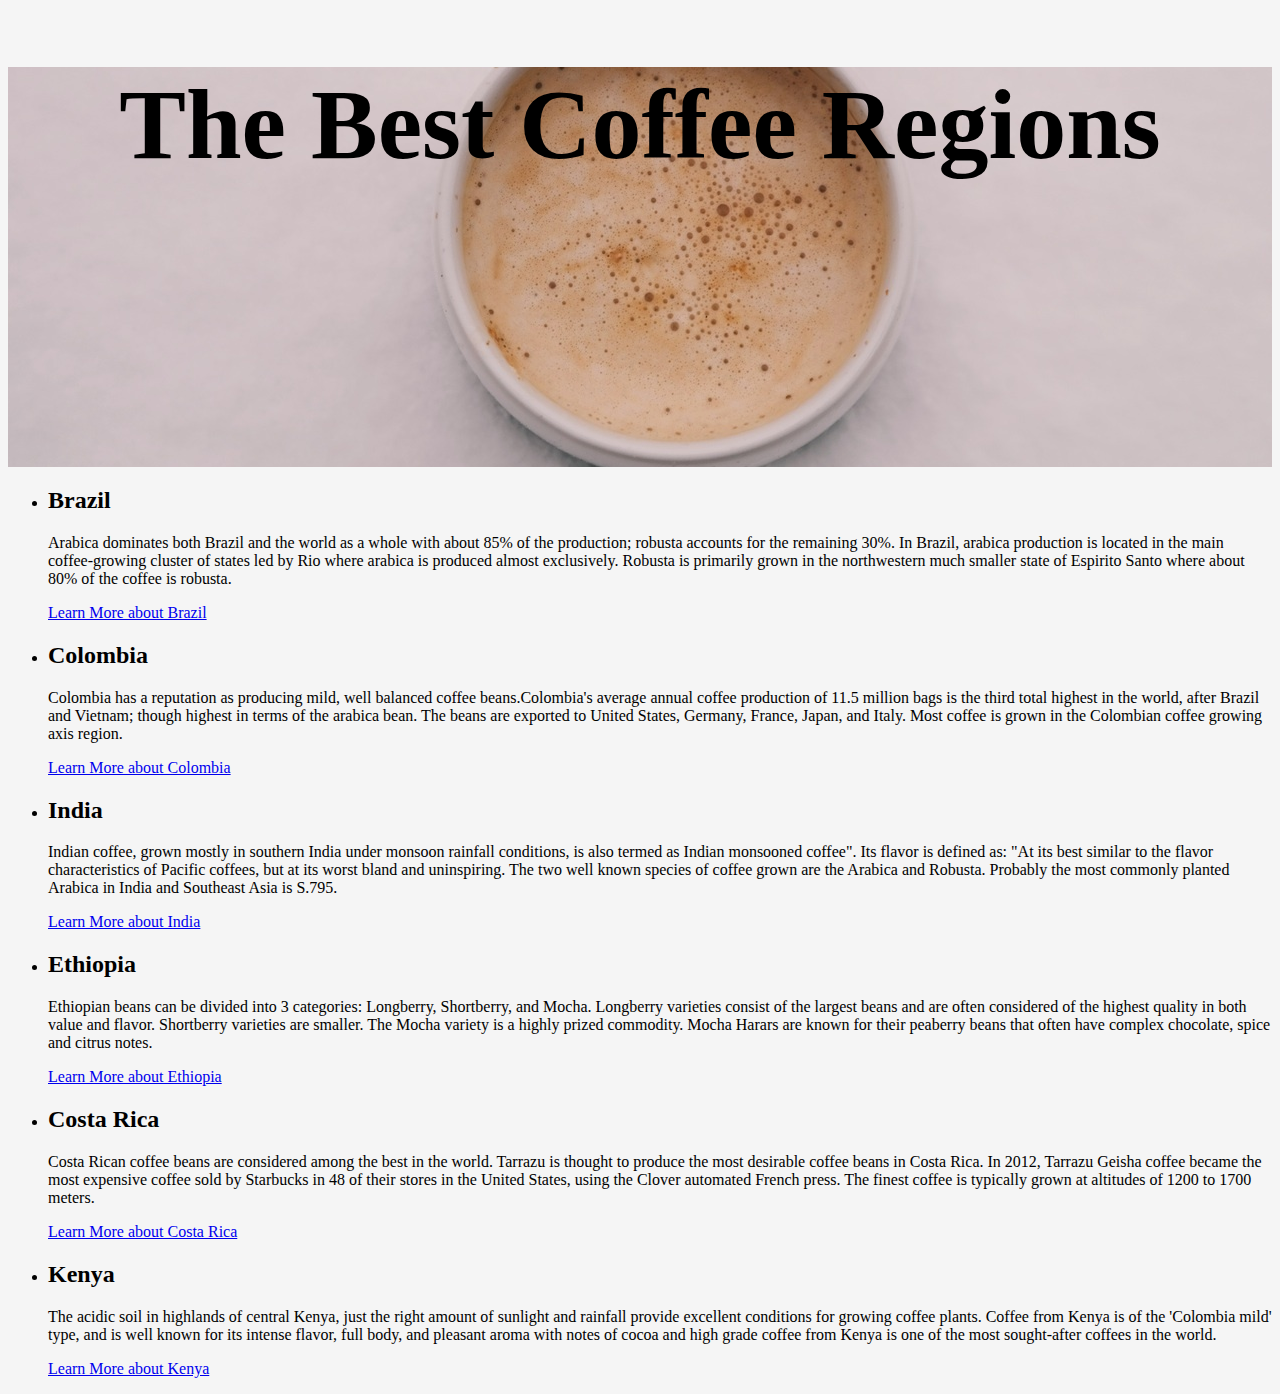
<file: AIT/02_CSS_Coffee_25_04_2023/index.html>
<!DOCTYPE html>
<html lang="en">
  <head>
    <meta charset="UTF-8" />
    <link rel="shortcut icon" href="./images/coffee.png" type="image/x-icon" />
    <link rel="stylesheet" href="./style.css" />
    <title>Coffee</title>
  </head>
  <body>
    <div class="header">
      <h1>The Best Coffee Regions</h1>
    </div>
    <div class="main">
      <ul>
        <li>
          <h2>Brazil</h2>
          <p>
            Arabica dominates both Brazil and the world as a whole with about
            85% of the production; robusta accounts for the remaining 30%. In
            Brazil, arabica production is located in the main coffee-growing
            cluster of states led by Rio where arabica is produced almost
            exclusively. Robusta is primarily grown in the northwestern much
            smaller state of Espirito Santo where about 80% of the coffee is
            robusta.
          </p>
          <a href="https://ru.wikipedia.org/wiki/brazil">
            Learn More about Brazil</a
          >
        </li>
        <li>
          <h2>Colombia</h2>
          <p>
            Colombia has a reputation as producing mild, well balanced coffee
            beans.Colombia's average annual coffee production of 11.5 million
            bags is the third total highest in the world, after Brazil and
            Vietnam; though highest in terms of the arabica bean. The beans are
            exported to United States, Germany, France, Japan, and Italy. Most
            coffee is grown in the Colombian coffee growing axis region.
          </p>
          <a href="https://ru.wikipedia.org/wiki/colombia">
            Learn More about Colombia</a
          >
        </li>
        <li>
          <h2>India</h2>
          <p>
            Indian coffee, grown mostly in southern India under monsoon rainfall
            conditions, is also termed as Indian monsooned coffee". Its flavor
            is defined as: "At its best similar to the flavor characteristics of
            Pacific coffees, but at its worst bland and uninspiring. The two
            well known species of coffee grown are the Arabica and Robusta.
            Probably the most commonly planted Arabica in India and Southeast
            Asia is S.795.
          </p>
          <a href="https://ru.wikipedia.org/wiki/India">
            Learn More about India</a>
        </li>
        <li>
          <h2>Ethiopia</h2>
          <p>
            Ethiopian beans can be divided into 3 categories: Longberry,
            Shortberry, and Mocha. Longberry varieties consist of the largest
            beans and are often considered of the highest quality in both value
            and flavor. Shortberry varieties are smaller. The Mocha variety is a
            highly prized commodity. Mocha Harars are known for their peaberry
            beans that often have complex chocolate, spice and citrus notes.
          </p>
          <a href="https://ru.wikipedia.org/wiki/%D0%AD%D1%84%D0%B8%D0%BE%D0%BF%D0%B8%D1%8F">
            Learn More about Ethiopia</a>
        </li>
        <li>
          <h2>Costa Rica</h2>
          <p>
            Costa Rican coffee beans are considered among the best in the world.
            Tarrazu is thought to produce the most desirable coffee beans in
            Costa Rica. In 2012, Tarrazu Geisha coffee became the most expensive
            coffee sold by Starbucks in 48 of their stores in the United States,
            using the Clover automated French press. The finest coffee is
            typically grown at altitudes of 1200 to 1700 meters.
          </p>
          <a href="https://ru.wikipedia.org/wiki/%D0%9A%D0%BE%D1%81%D1%82%D0%B0-%D0%A0%D0%B8%D0%BA%D0%B0">
            Learn More about Costa Rica</a>
            <li>
                <h2>Kenya</h2>
                <p>
                    The acidic soil in highlands of central Kenya, just the right
                     amount of sunlight and rainfall provide excellent conditions 
                     for growing coffee plants. Coffee from Kenya is of the 'Colombia
                      mild' type, and is well known for its intense flavor, full body, 
                      and pleasant aroma with notes of cocoa and high grade coffee 
                      from Kenya is one of the most sought-after coffees in the world.
                </p>
                <a href="https://ru.wikipedia.org/wiki/%D0%9A%D0%B5%D0%BD%D0%B8%D1%8F">
                  Learn More about Kenya</a>
              </li>
        </li>
      </ul>
    </div>
  </body>
</html>
</file>
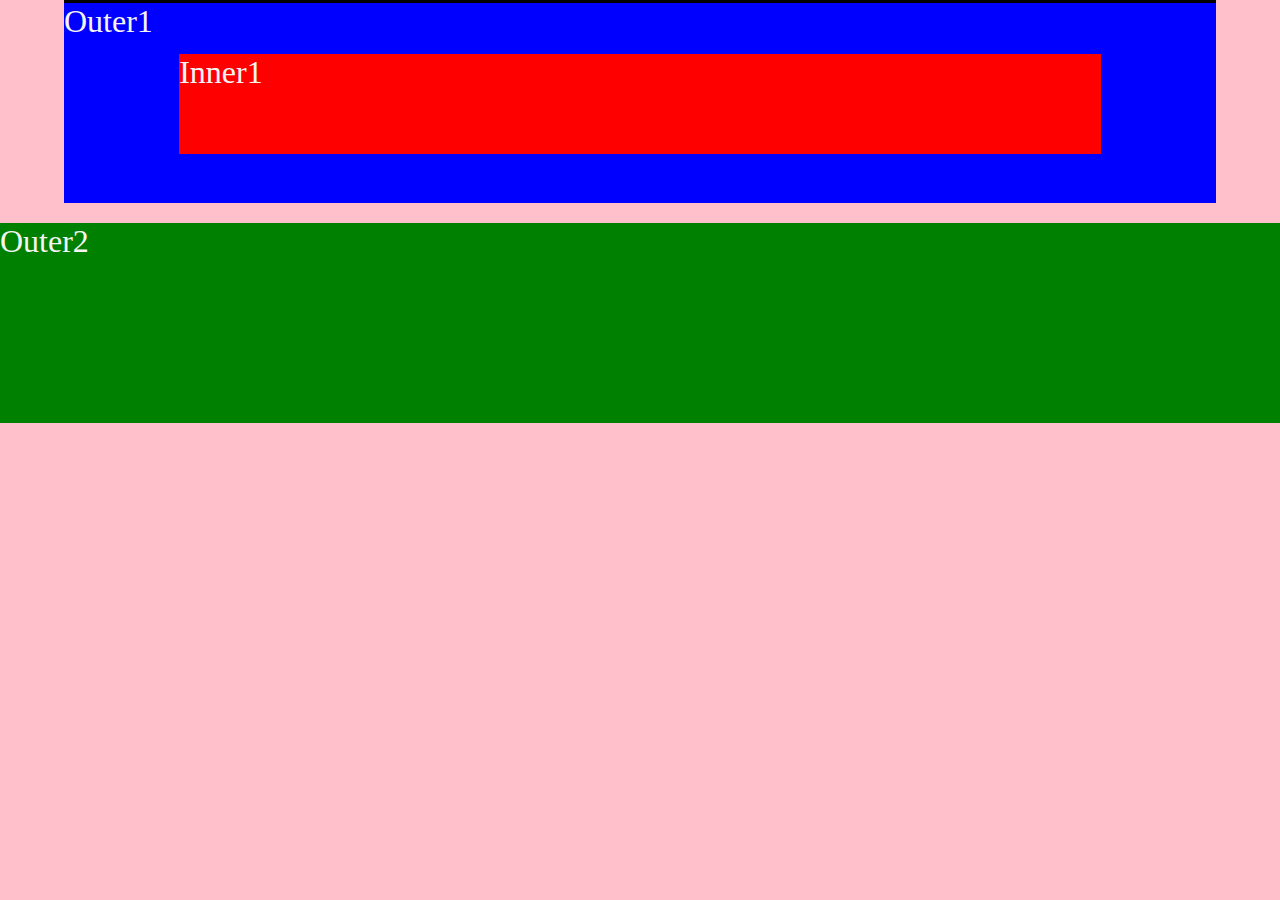
<file: AIT/02_CSS_intro_25_04_2023/index.html>
<!DOCTYPE html>
<html lang="en">
    <head>
    <meta charset="UTF-8"> 
    <link rel="stylesheet" href="./style.css">
    <title>Box Model</title>
    </head>
    <body>
        <div class="outer1">
            Outer1
            <div class="inner1">Inner1</div>
        </div>
        <div class="outer2">
            Outer2
        </div>
    </body>
</html>
</file>
<file: AIT/02_CSS_Coffee_25_04_2023/style.css>
body {
    background-color: whitesmoke;

}

.header {
    height: 400px;
    background-image: url('./images/coffee-bgnd.jpeg');
    background-position: center;
    background-repeat: no-repeat;

}

h1 {
    font-size: 100px;
    text-align: center;
}
</file>
<file: AIT/02_CSS_intro_25_04_2023/style.css>
body {
    background-color: pink;
    font-size: 32px;
    color: whitesmoke;
    margin: 0;
}

.outer1 {
    height: 200px;
    background-color: blue;
    /* padding-top: 25px;
    padding-right: 25px;
    padding-bottom: 25px;
    padding-left: 25px; */
    /* padding: 25px;  все 4 стороны */
    /* padding: 25px 25px;  по вертикали, по горизонтали */
    /* padding: 25px 25px 25px;  сверху, по горизонтали, снизу */
    /*padding: 20px 25px 35px 42px;  по часовой стрелке начиная сверху */

    margin: 0 auto 10px;
    width: 90%;
    border-top: 3px solid black;
}

.outer2 {
    height: 200px;
    background-color: green;
    margin-top: 20px;
    
}

.inner1 {
    height: 100px;
    background-color: red;
    margin-top: 20px;
    width: 80%;
    margin: 14px auto 0;
}
</file>
